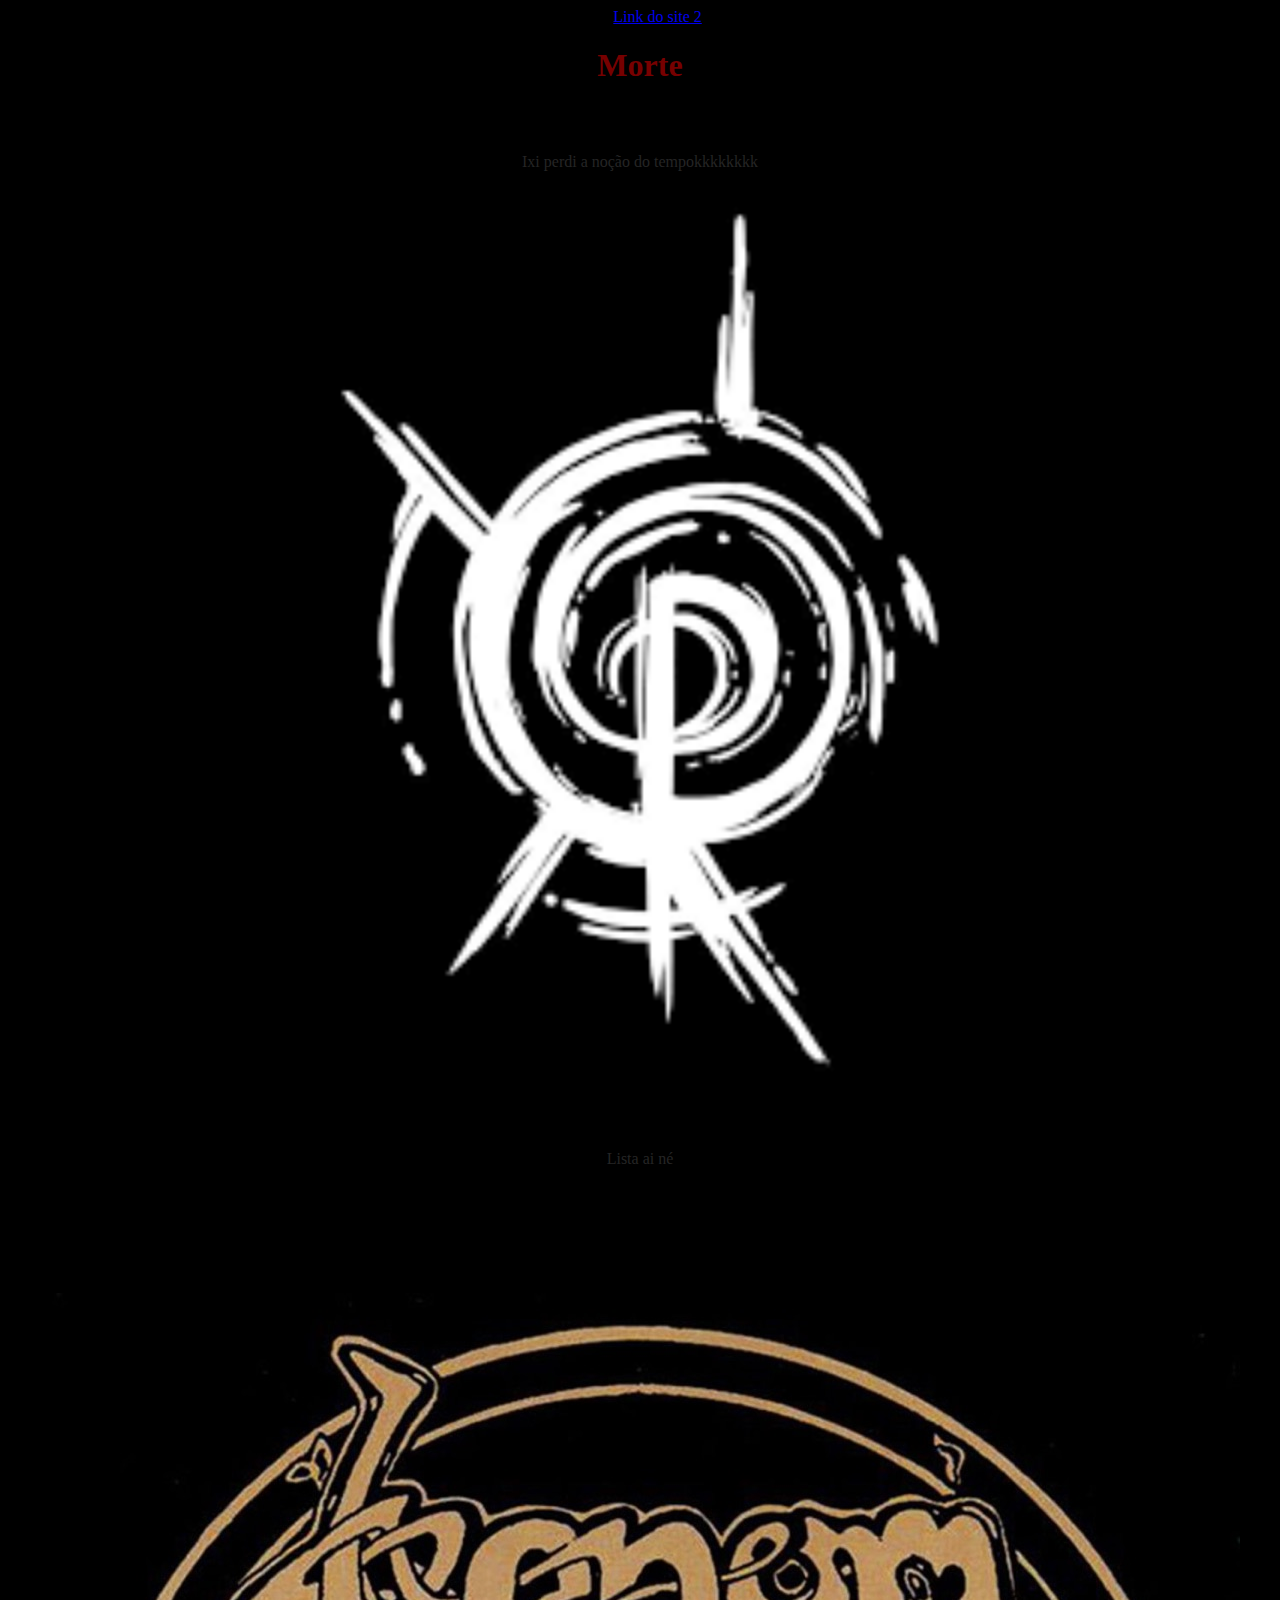
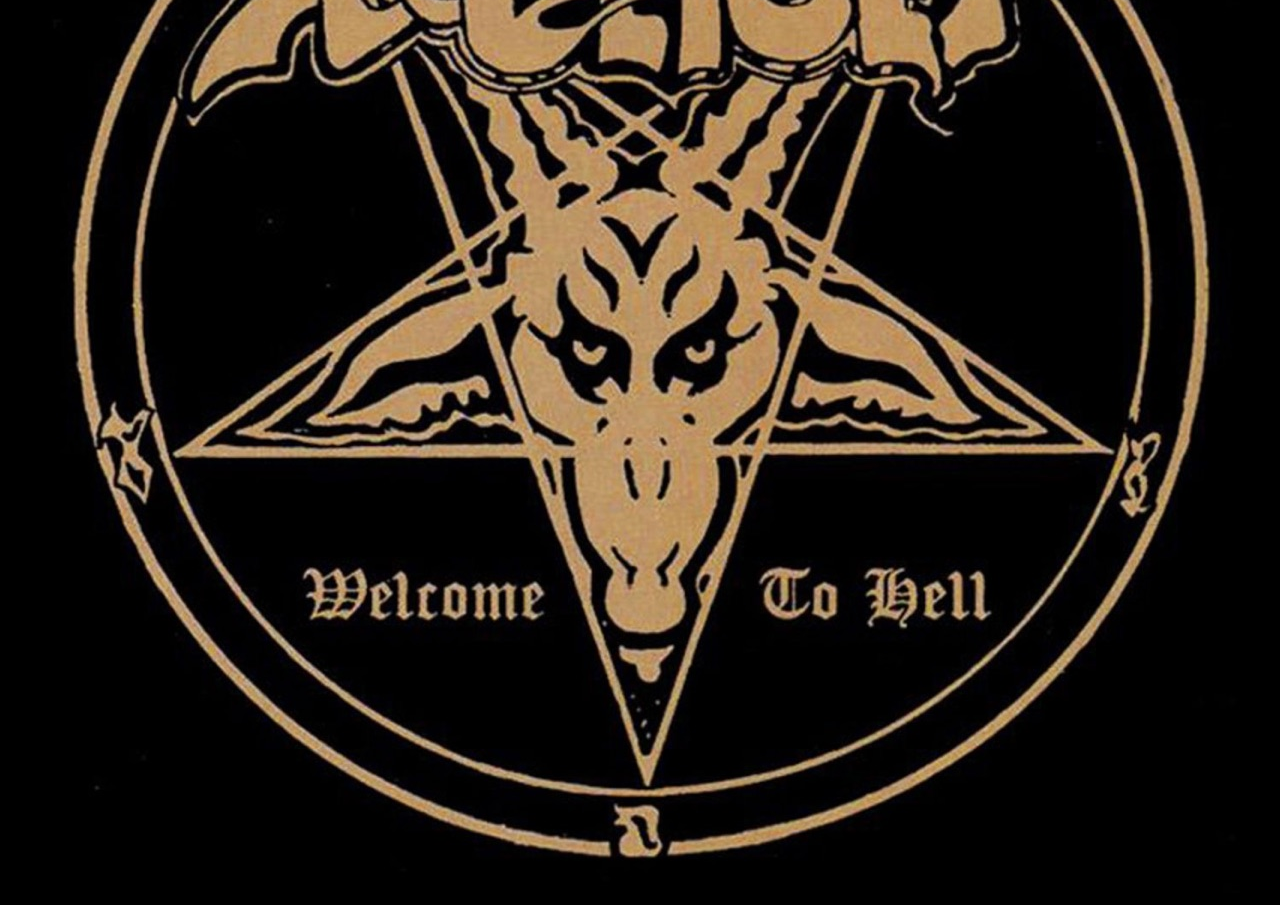
<file: index.html>
<!DOCTYPE html> <!--define a verção 5 do HTML-->
<html>
    Alex

    <head> <!-- Area de conviguração invisivel do site-->
            <meta charset="utf-8"> <!--DEFINIÇÕ DE CARACTERES -->
            <title>Titulo</title> <!--conectando o style.css-->
            <link rel="stylesheet" href="style.css">
            
    </head>
<!--formatação de texto-->

    <body> <!--Aparencia do texto -->
        <a href="index2.html">Link do site 2</a>

    <h1>Morte</h1> <!--Titulo-->
    <h2>Não é vida</h2>
    <p> Ixi perdi a noção do tempokkkkkkkk</p>
<img id="imagem1" src="morte.png" alt="Morte"> <!--morte ne pae-->
<!--estilos do texto-->
    <h3>Lista não ordenada de nomes</h3>

    <ul> <!--lista não ordenada (unordered)--> </ul>
    <p>Lista ai né</p>
    <li>Alex</li> <!--item da lista (iten list)-->
    <li>Rafaelly</li>
    <li>Vitor</li>
    <li>Gabriela</li>
    <li>Bia</li>
    </ul> 
    <h3> </h3>
    </body>
    <img id="imagem2" src="1200x1200bb.jpg" alt="o"> <!--segunda imagem-->
</html>
</file>
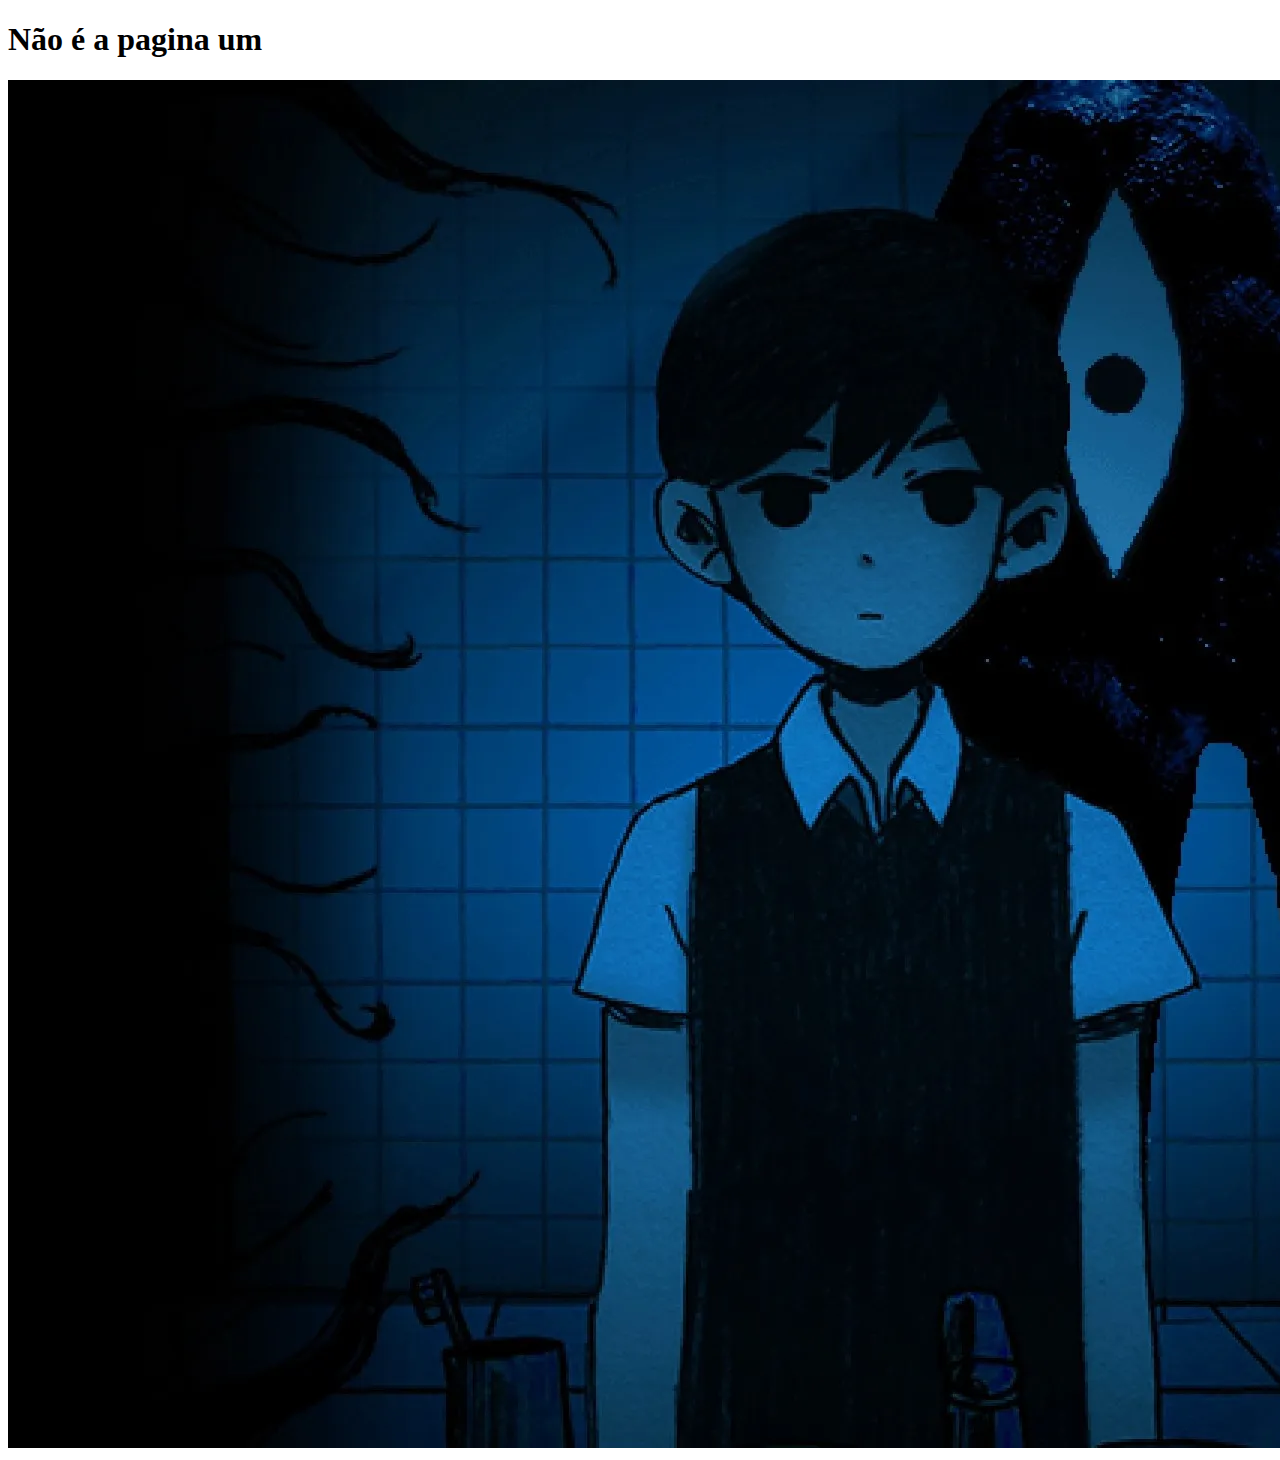
<file: index2.html>
<!DOCTYPE html>
<html lang="pt-br">


<head>

    <meta charset="utf-8"> 
    <title>Titulo</title> 
    <link rel="stylesheet" href="style2.css">
<title> pagina 2 </title>
</head>


<body>

    <header class="cabeçalho"> 
<h1 class="Titulo"> Não é a pagina um</h1>
<img class="imagem" id="Omori" src="omori.png" alt= "Omori">

     </header>
    
    <main>
<div>
    
</div>
    </main>

    <footer>

    </footer>

</body>


</html>
</file>
<file: style.css>
body{
background-color: black;
text-align: center;
}
h1 {
color:rgb(119, 0, 0);
}
p {
    color:rgb(37, 37, 37);
}

#imagem1{
    width: 900px
}

#Imagem2{
    Width: 400px
}
</file>
<file: style2.css>
body {
    background-color: rgb (198, 223, 247);
      text- align: center;
}
h1 {
    color; rgb (240, 36, 25)
}
p {
    color; rgb (238, 234, 25)
}
{
    #imagem{.
        width:400px;
}
</file>
